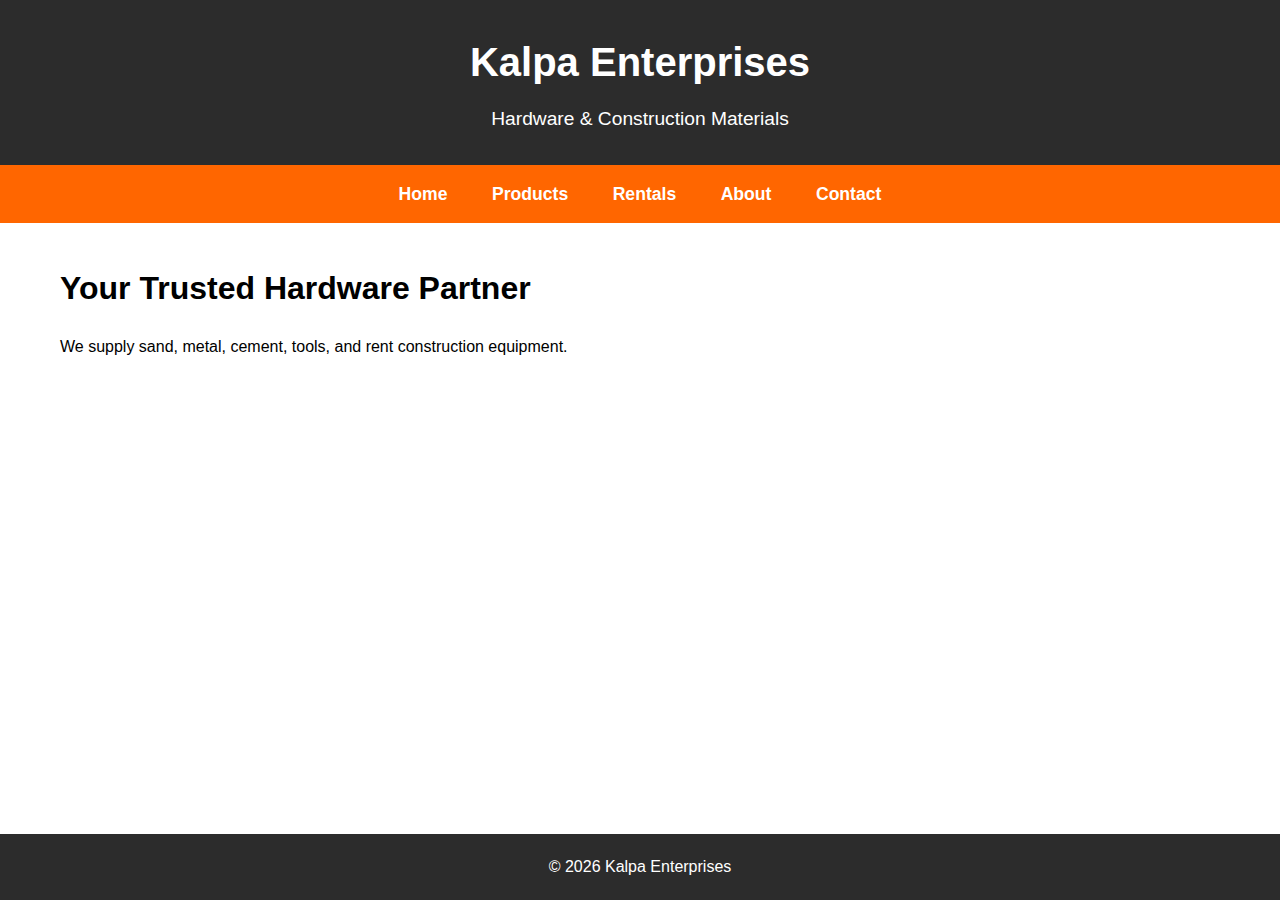
<file: index.html>
<!DOCTYPE html>
<html lang="en">
<head>
    <meta charset="UTF-8">
    <title>Kalpa Enterprises</title>
    <link rel="stylesheet" href="css/style.css">
</head>
<body>

<header>
    <h1>Kalpa Enterprises</h1>
    <p>Hardware & Construction Materials</p>
</header>

<nav>
    <a href="index.html">Home</a>
    <a href="products.html">Products</a>
    <a href="rentals.html">Rentals</a>
    <a href="about.html">About</a>
    <a href="contact.html">Contact</a>
</nav>

<section>
    <h2>Your Trusted Hardware Partner</h2>
    <p>We supply sand, metal, cement, tools, and rent construction equipment.</p>
</section>

<footer>
    <p>© 2026 Kalpa Enterprises</p>
</footer>

</body>
</html>
</file>
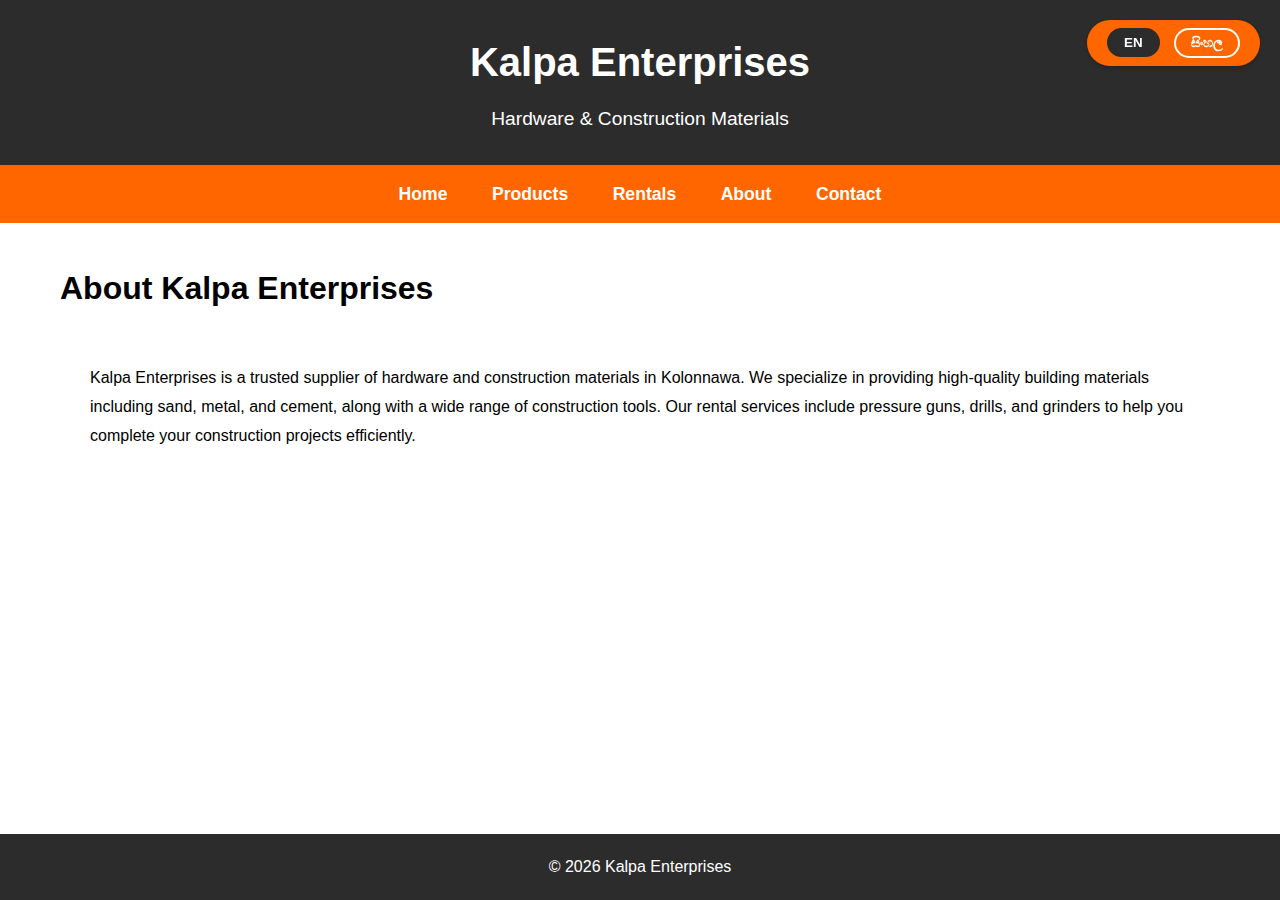
<file: about.html>
<!DOCTYPE html>
<html lang="en">
<head>
    <meta charset="UTF-8">
    <meta name="viewport" content="width=device-width, initial-scale=1.0">
    <title>About - Kalpa Enterprises</title>
    <link rel="stylesheet" href="css/style.css">
</head>
<body>

<header>
    <h1>Kalpa Enterprises</h1>
    <p>Hardware & Construction Materials</p>
</header>

<div class="language-switcher">
    <button class="lang-btn active" data-lang="en" onclick="switchLanguage('en')">EN</button>
    <button class="lang-btn" data-lang="si" onclick="switchLanguage('si')">සිංහල</button>
</div>

<nav>
    <a href="index.html" data-translate="navHome">Home</a>
    <a href="products.html" data-translate="navProducts">Products</a>
    <a href="rentals.html" data-translate="navRentals">Rentals</a>
    <a href="about.html" data-translate="navAbout">About</a>
    <a href="contact.html" data-translate="navContact">Contact</a>
</nav>

<section>
    <h2 data-translate="aboutTitle">About Kalpa Enterprises</h2>
    <div class="about-content">
        <p data-translate="aboutContent">Kalpa Enterprises is a trusted supplier of hardware and construction materials in Kolonnawa. We specialize in providing high-quality building materials including sand, metal, and cement, along with a wide range of construction tools. Our rental services include pressure guns, drills, and grinders to help you complete your construction projects efficiently.</p>
    </div>
</section>

<footer>
    <p data-translate="footerText">© 2026 Kalpa Enterprises</p>
</footer>

<script src="js/language.js"></script>
</body>
</html>
</file>
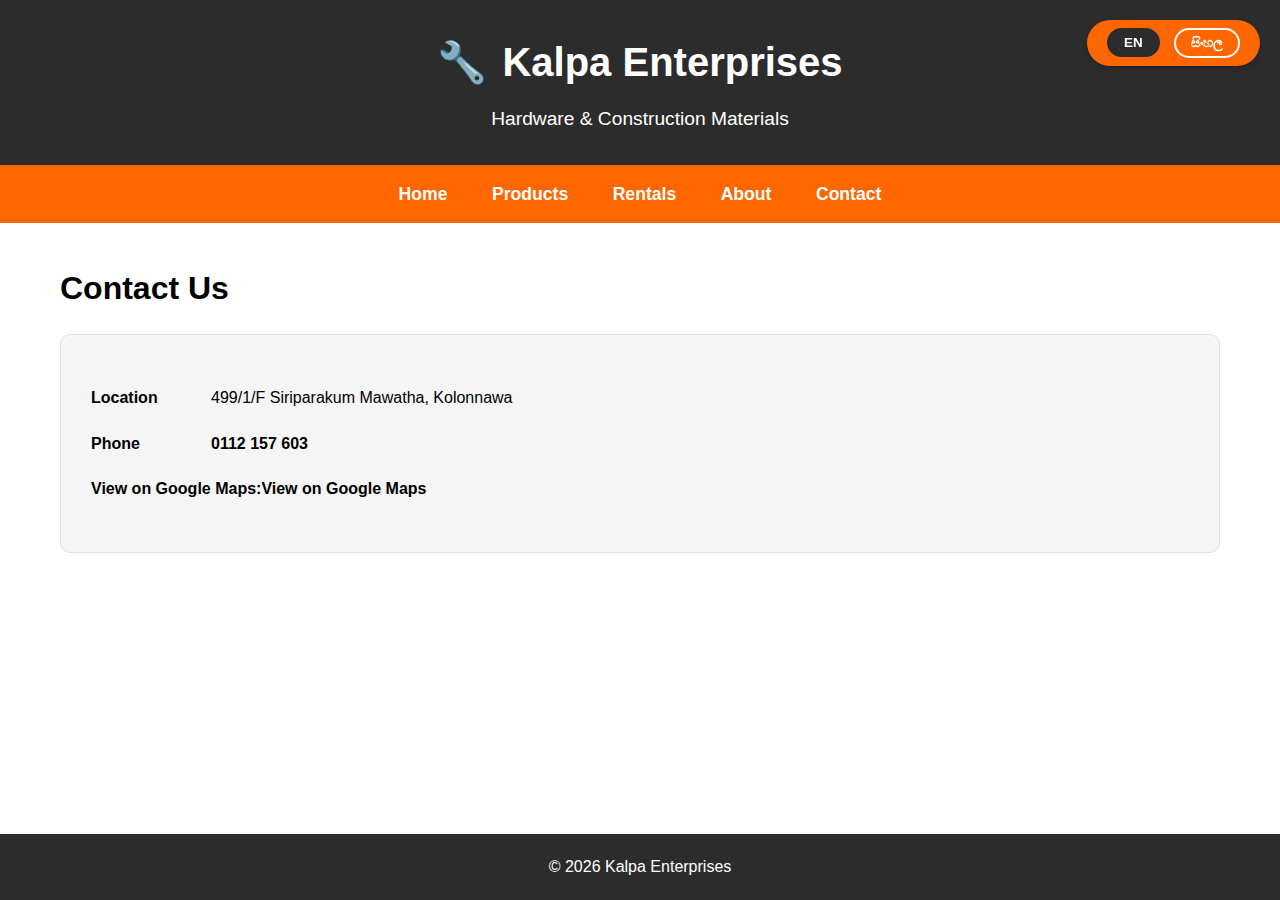
<file: contact.html>
<!DOCTYPE html>
<html lang="en">
<head>
    <meta charset="UTF-8">
    <meta name="viewport" content="width=device-width, initial-scale=1.0">
    <title>Contact - Kalpa Enterprises</title>
    <link rel="icon" type="image/svg+xml" href="favicon.svg">
    <link rel="icon" type="image/x-icon" href="favicon.ico">
    <link rel="stylesheet" href="css/style.css">
</head>
<body>

<header>
    <h1><span class="icon">🔧</span> Kalpa Enterprises</h1>
    <p>Hardware & Construction Materials</p>
</header>

<div class="language-switcher">
    <button class="lang-btn active" data-lang="en" onclick="switchLanguage('en')">EN</button>
    <button class="lang-btn" data-lang="si" onclick="switchLanguage('si')">සිංහල</button>
</div>

<nav>
    <a href="index.html" data-translate="navHome">Home</a>
    <a href="products.html" data-translate="navProducts">Products</a>
    <a href="rentals.html" data-translate="navRentals">Rentals</a>
    <a href="about.html" data-translate="navAbout">About</a>
    <a href="contact.html" data-translate="navContact">Contact</a>
</nav>

<section>
    <h2 data-translate="contactTitle">Contact Us</h2>
    <div class="contact-info">
        <div class="contact-item">
            <strong data-translate="contactLocation">Location:</strong>
            <span data-translate="contactAddress">499/1/F Siriparakum Mawatha, Kolonnawa</span>
        </div>
        <div class="contact-item">
            <strong data-translate="contactPhone">Phone:</strong>
            <a href="tel:0112157603" data-translate="contactPhoneNumber">0112 157 603</a>
        </div>
        <div class="contact-item">
            <strong>View on Google Maps:</strong>
            <a href="https://maps.app.goo.gl/hroXhCLpcuTptir87" target="_blank" data-translate="contactMapLink">View on Google Maps</a>
        </div>
    </div>
</section>

<footer>
    <p data-translate="footerText">© 2026 Kalpa Enterprises</p>
</footer>

<script src="js/language.js"></script>
</body>
</html>
</file>
<file: css/style.css>
/* Kalpa Enterprises - Light Theme with Black & Orange Accents */
* {
    margin: 0;
    padding: 0;
    box-sizing: border-box;
}

body {
    font-family: 'Segoe UI', Tahoma, Geneva, Verdana, sans-serif;
    background-color: #ffffff;
    color: #000000;
    line-height: 1.6;
    min-height: 100vh;
    display: flex;
    flex-direction: column;
}

header {
    background-color: #2c2c2c;
    color: #ffffff;
    padding: 30px 20px;
    text-align: center;
}

header h1 {
    font-size: 2.5em;
    margin-bottom: 10px;
    color: #ffffff;
    font-weight: bold;
    display: flex;
    align-items: center;
    justify-content: center;
    gap: 15px;
}

header h1 .icon {
    font-size: 1em;
}

header p {
    font-size: 1.2em;
    color: #ffffff;
}

nav {
    background-color: #ff6600;
    padding: 15px;
    text-align: center;
}

nav a {
    color: #ffffff;
    margin: 0 20px;
    text-decoration: none;
    font-weight: bold;
    font-size: 1.1em;
    transition: opacity 0.3s ease;
    display: inline-block;
}

nav a:hover {
    opacity: 0.8;
}

section {
    padding: 40px 20px;
    max-width: 1200px;
    margin: 0 auto;
    width: 100%;
    flex: 1;
    background-color: #ffffff;
}

h2 {
    color: #000000;
    margin-bottom: 20px;
    font-size: 2em;
    font-weight: bold;
}

h3 {
    color: #000000;
    margin-top: 30px;
    margin-bottom: 15px;
    font-size: 1.5em;
    font-weight: bold;
}

/* Language Switcher */
.language-switcher {
    position: fixed;
    top: 20px;
    right: 20px;
    z-index: 1000;
    background-color: #ff6600;
    border-radius: 25px;
    padding: 8px 15px;
    box-shadow: 0 2px 4px rgba(0, 0, 0, 0.2);
}

.language-switcher button {
    background-color: transparent;
    border: 2px solid #ffffff;
    color: #ffffff;
    padding: 5px 15px;
    margin: 0 5px;
    cursor: pointer;
    border-radius: 20px;
    font-weight: bold;
    transition: all 0.3s ease;
}

.language-switcher button:hover {
    background-color: #ffffff;
    color: #ff6600;
}

.language-switcher button.active {
    background-color: #2c2c2c;
    color: #ffffff;
    border-color: #2c2c2c;
}

/* Product and Rental Grids */
.product-grid, .rental-grid {
    display: grid;
    grid-template-columns: repeat(auto-fit, minmax(250px, 1fr));
    gap: 30px;
    margin-top: 30px;
}

.product-item, .rental-item {
    background-color: #ffffff;
    border: 1px solid #e0e0e0;
    border-radius: 10px;
    padding: 20px;
    text-align: center;
    transition: transform 0.3s ease, box-shadow 0.3s ease;
}

.product-item:hover, .rental-item:hover {
    transform: translateY(-5px);
    box-shadow: 0 4px 8px rgba(0, 0, 0, 0.1);
    border-color: #ff6600;
}

.product-item img, .rental-item img {
    width: 100%;
    height: 200px;
    object-fit: cover;
    border-radius: 8px;
    margin-bottom: 15px;
    border: 1px solid #e0e0e0;
}

.product-item h3, .rental-item h3 {
    color: #000000;
    margin-top: 0;
    margin-bottom: 10px;
    font-weight: bold;
}

/* Lists */
ul {
    list-style: none;
    padding: 0;
}

li {
    background-color: #f5f5f5;
    margin: 10px 0;
    padding: 15px;
    border-left: 4px solid #ff6600;
    border-radius: 5px;
    color: #000000;
}

/* Contact Information */
.contact-info {
    background-color: #f5f5f5;
    padding: 30px;
    border-radius: 10px;
    border: 1px solid #e0e0e0;
    margin-top: 20px;
}

.contact-info p {
    margin: 15px 0;
    font-size: 1.1em;
    color: #000000;
}

.contact-info a {
    color: #ff6600;
    text-decoration: none;
    font-weight: bold;
}

.contact-info a:hover {
    text-decoration: underline;
}

.contact-item {
    display: flex;
    align-items: center;
    margin: 20px 0;
    color: #000000;
}

.contact-item strong {
    color: #000000;
    min-width: 120px;
    display: inline-block;
    font-weight: bold;
}

.contact-item span,
.contact-item a {
    color: #000000;
}

/* About Section */
.about-content {
    background-color: #ffffff;
    padding: 30px;
    border-radius: 10px;
    line-height: 1.8;
    color: #000000;
}

.about-content p {
    color: #000000;
}

/* Footer */
footer {
    background-color: #2c2c2c;
    color: #ffffff;
    text-align: center;
    padding: 20px;
    margin-top: auto;
}

footer p {
    color: #ffffff;
}

/* Responsive Design */
@media (max-width: 768px) {
    header h1 {
        font-size: 2em;
    }
    
    nav a {
        margin: 0 10px;
        font-size: 0.9em;
    }
    
    .language-switcher {
        position: relative;
        top: 0;
        right: 0;
        margin: 10px auto;
        display: inline-block;
    }
    
    .product-grid, .rental-grid {
        grid-template-columns: 1fr;
    }
    
    section {
        padding: 20px 15px;
    }
}

.hidden {
    display: none;
}
</file>
